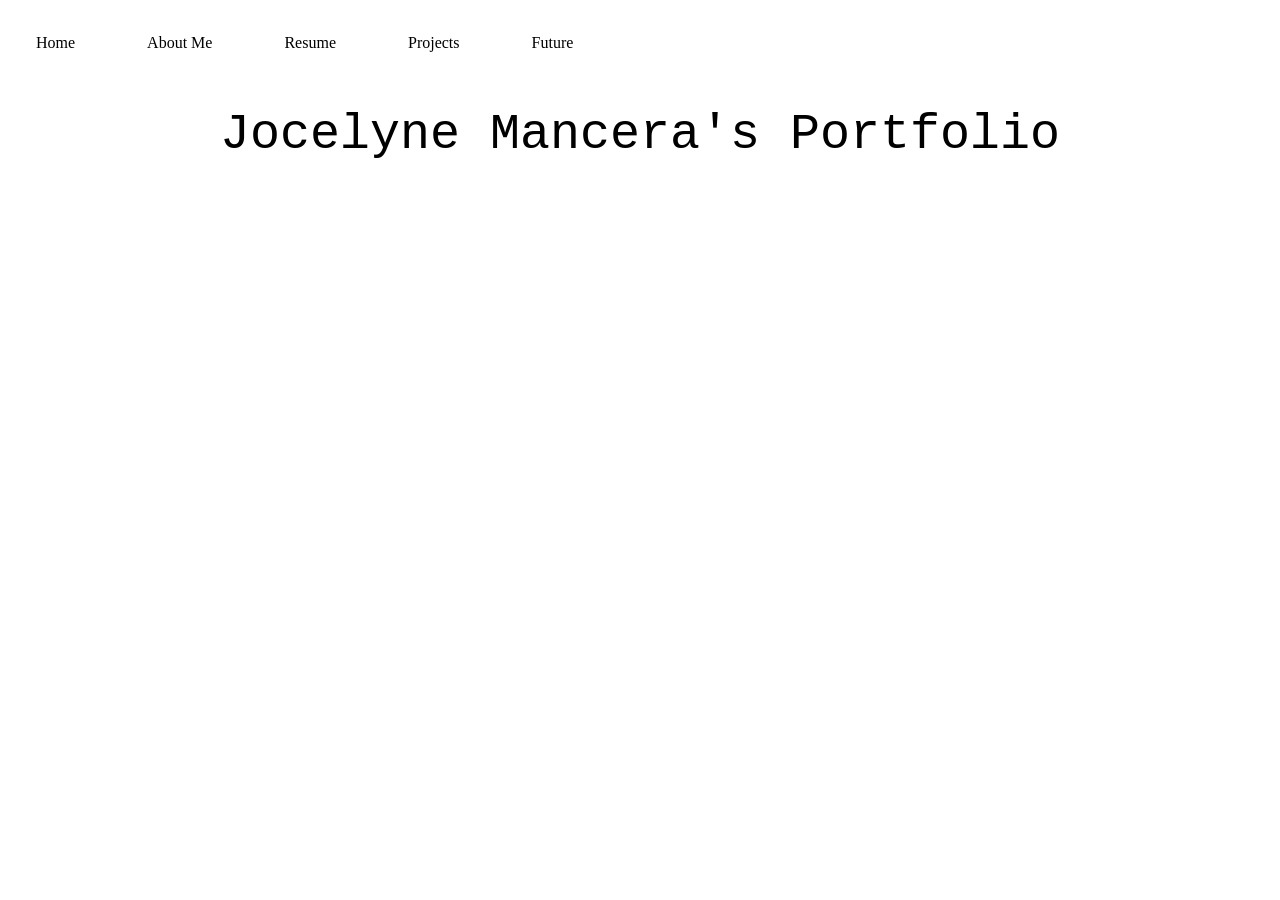
<file: index.html>
<!DOCTYPE html>
<html>
<head>
<link rel="stylesheet" href="style.css">
</head>
<body>

<ul>
  <li><a href="index.html">Home</a></li>
   <li><a href="aboutMe.html">About Me</a></li>
  <li><a href="resume.html">Resume</a></li>
  <li><a href="projects.html">Projects</a></li>
  <li><a href="future.html">Future</a></li>
</ul>

  <div class="center">
      <p class="p3">Jocelyne Mancera's Portfolio</p>
  </div>

  <div class="container">
    <h3 class="p3"></h3>
  </div>
   

</body>
</html>
</file>
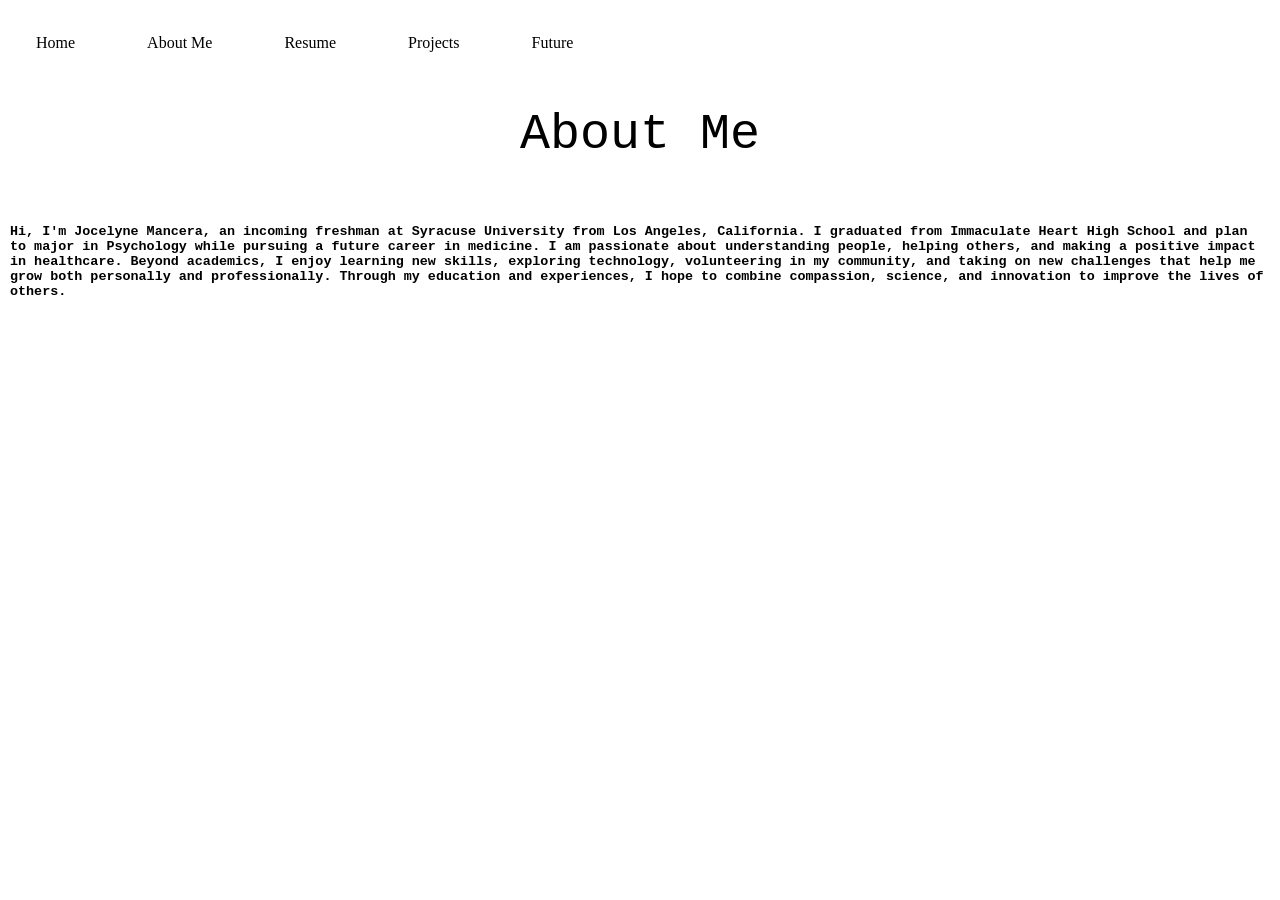
<file: aboutMe.html>
<!DOCTYPE html>
<html>
<head>
<link rel="stylesheet" href="style.css">
</head>
<body>

<ul>
  <li><a href="index.html">Home</a></li>
   <li><a href="aboutMe.html">About Me</a></li>
  <li><a href="resume.html">Resume</a></li>
  <li><a href="projects.html">Projects</a></li>
  <li><a href="future.html">Future</a></li>
</ul>

  <div class="center">
      <p class="p3">About Me</p>
  </div>

  <div class="container">
    <h6 class="p3">Hi, I'm Jocelyne Mancera, an incoming freshman at Syracuse University from Los Angeles, California. I graduated from Immaculate Heart High School and plan to major in Psychology while pursuing a future career in medicine. I am passionate about understanding people, helping others, and making a positive impact in healthcare. Beyond academics, I enjoy learning new skills, exploring technology, volunteering in my community, and taking on new challenges that help me grow both personally and professionally. Through my education and experiences, I hope to combine compassion, science, and innovation to improve the lives of others.</h3>
  </div>
   

</body>
</html>
</file>
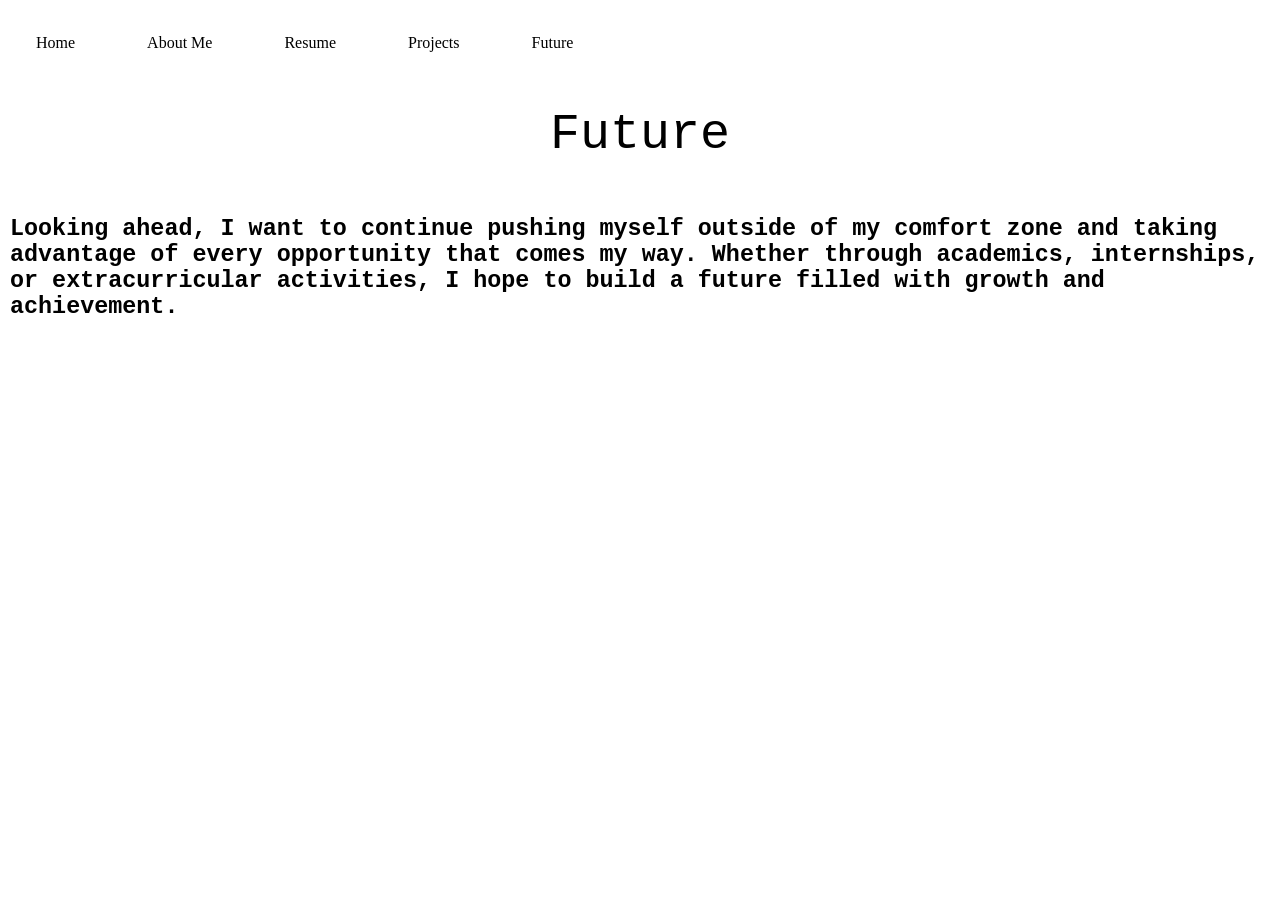
<file: future.html>
<!DOCTYPE html>
<html>
<head>
<link rel="stylesheet" href="style.css">
</head>
<body>

<ul>
  <li><a href="index.html">Home</a></li>
   <li><a href="aboutMe.html">About Me</a></li>
  <li><a href="resume.html">Resume</a></li>
  <li><a href="projects.html">Projects</a></li>
  <li><a href="future.html">Future</a></li>
</ul>

  <div class="center">
      <p class="p3">Future</p>
  </div>

  <div class="container">
    <h3 class="p3">Looking ahead, I want to continue pushing myself outside of my comfort zone and taking advantage of every opportunity that comes my way. Whether through academics, internships, or extracurricular activities, I hope to build a future filled with growth and achievement.</h3>
  </div>
   

</body>
</html>
</file>
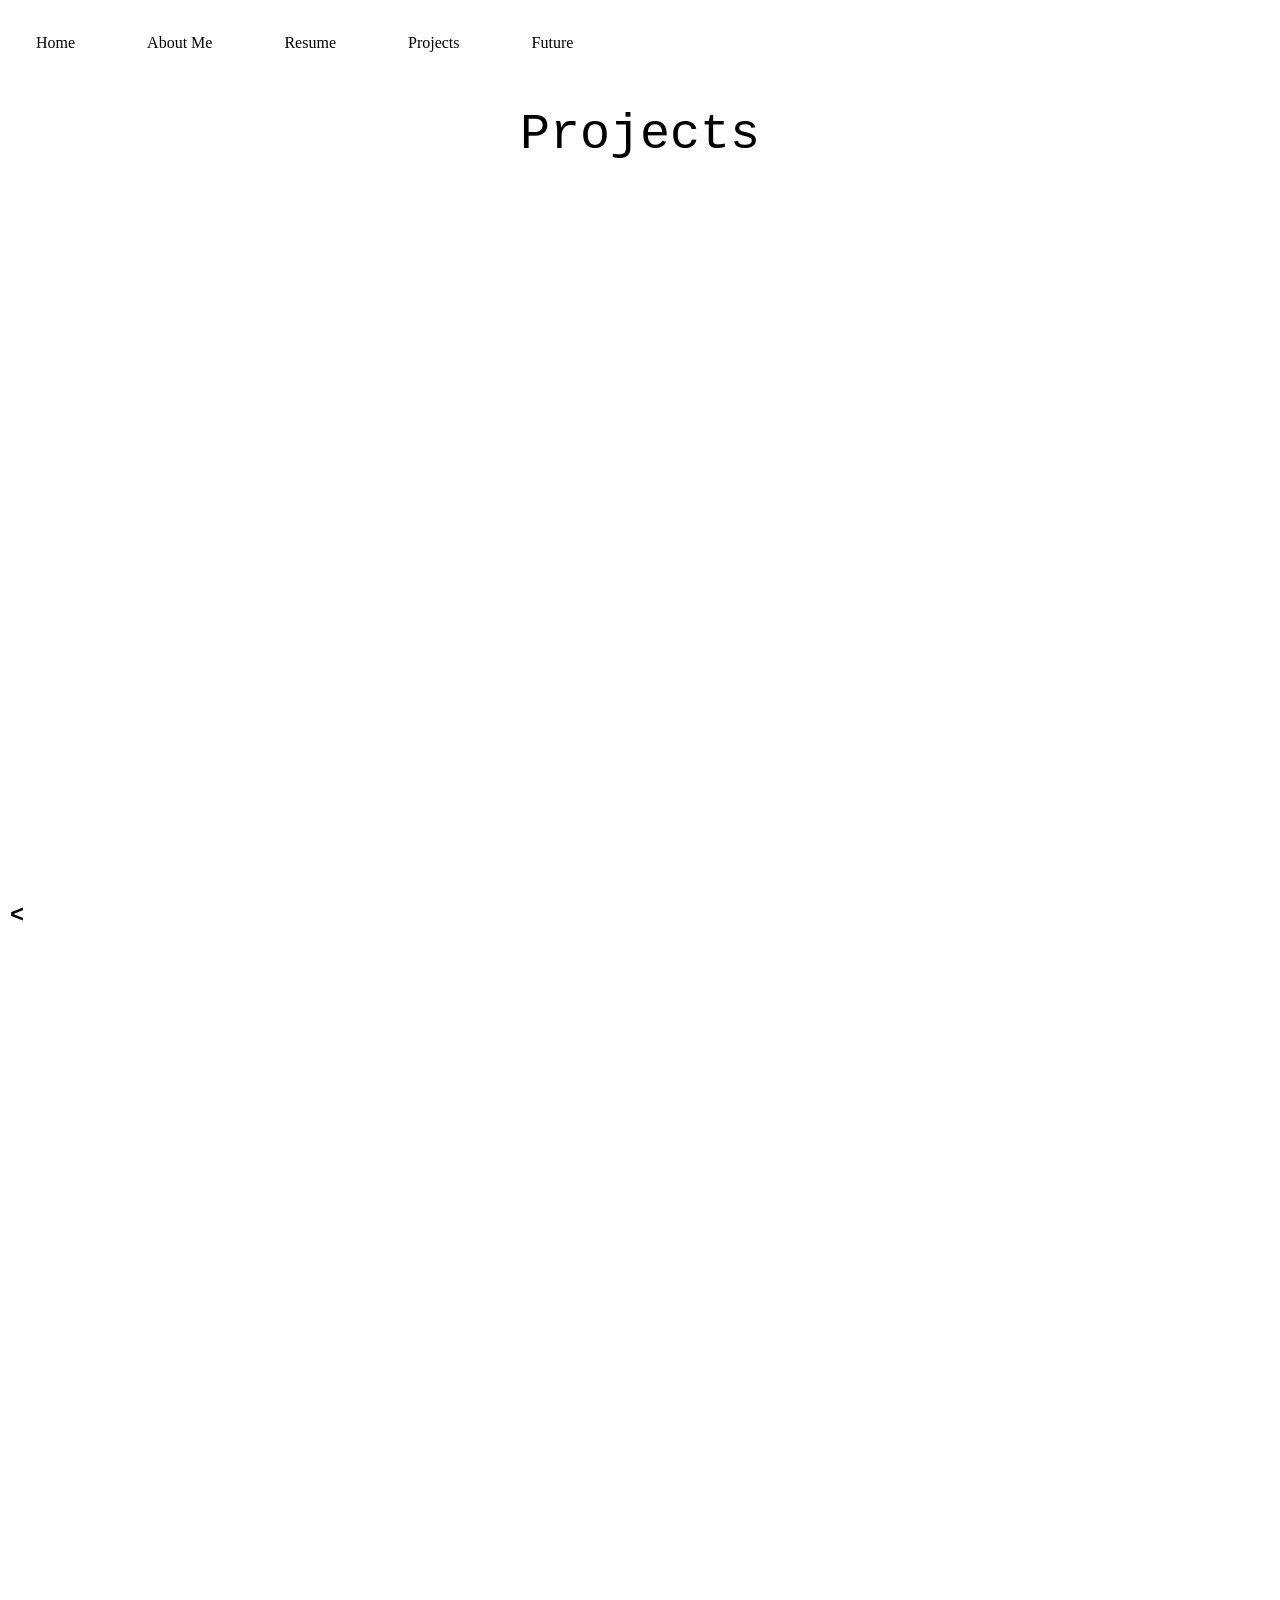
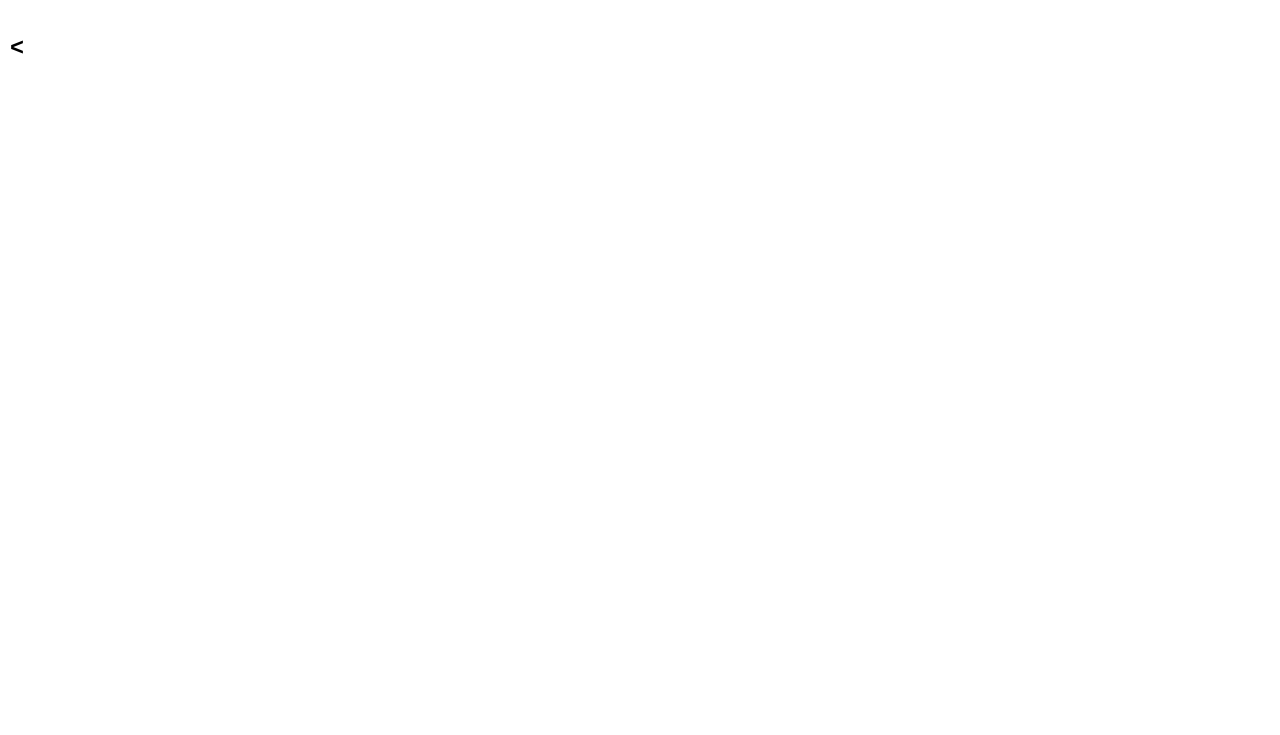
<file: projects.html>
<!DOCTYPE html>
<html>
<head>
<link rel="stylesheet" href="style.css">
</head>
<body>

<ul>
  <li><a href="index.html">Home</a></li>
   <li><a href="aboutMe.html">About Me</a></li>
  <li><a href="resume.html">Resume</a></li>
  <li><a href="projects.html">Projects</a></li>
  <li><a href="future.html">Future</a></li>
</ul>

  <div class="center">
      <p class="p3">Projects</p>
  </div>

  <div class="container">
    <h3 class="p3"><iframe width="392" height="620" style="border: 0px;" src="https://studio.code.org/projects/applab/19b77f10-3f87-4de9-a3cc-67db348009bf/embed"></iframe></h3>
  </div>

  <div class="container">
    <h3 class="p3"><<iframe width="392" height="620" style="border: 0px;" src="https://studio.code.org/projects/applab/5d7fb101-09cd-481d-9ac1-c725fb758525/embed"></iframe></h3>
  </div>

  <div class="container">
    <h3 class="p3"><<iframe width="392" height="620" style="border: 0px;" src="https://studio.code.org/projects/applab/Y4p6dBMRvxEUIXYyXQvem7nWq0TjaEx-7Ic6WDOGBc8/embed"></iframe></h3>
  </div>

</body>
</html>
</file>
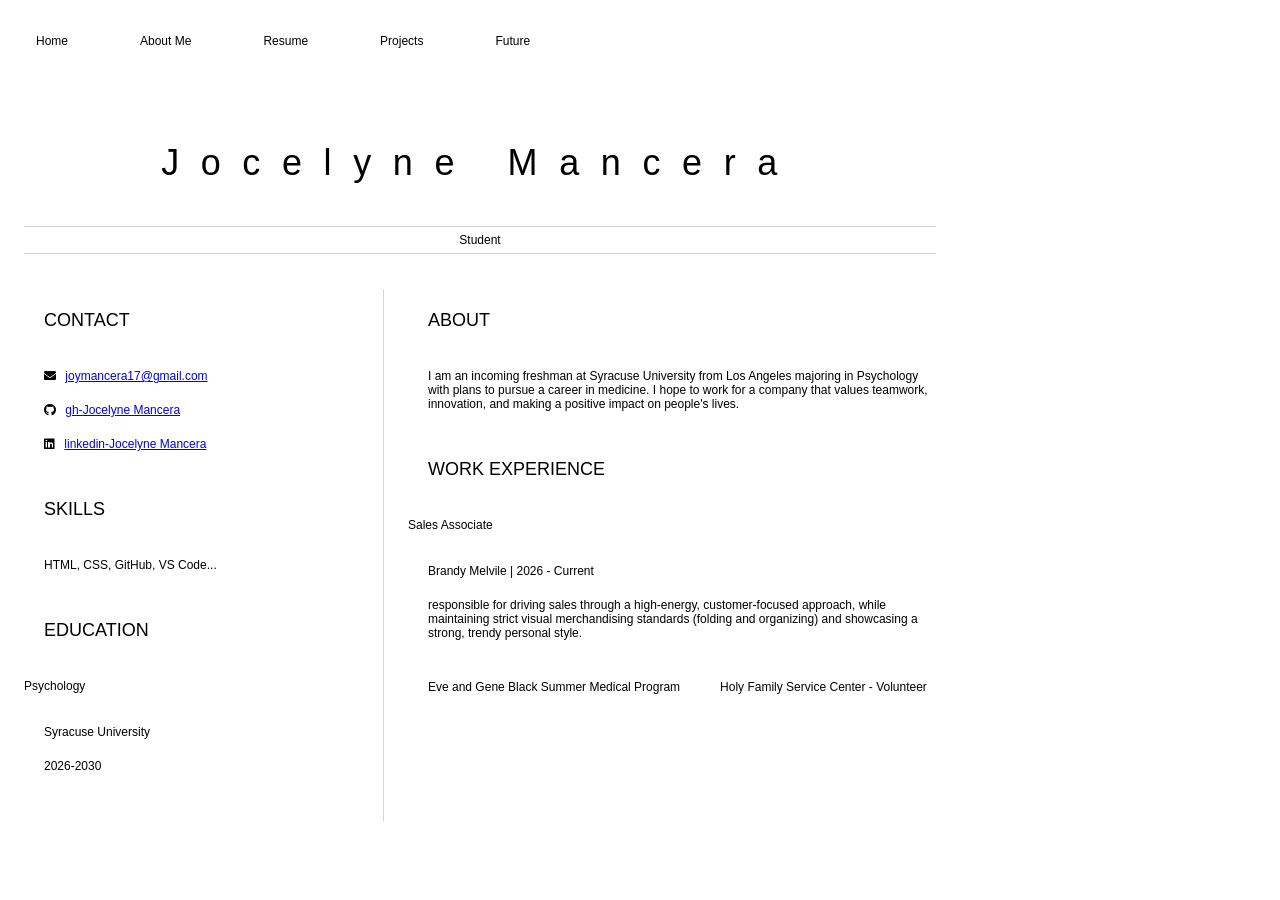
<file: resume.html>
<html>
	<head>
		<link href="resume.css" rel="stylesheet">
		<title>Your name resume</title>
        <link rel="stylesheet" href="https://cdnjs.cloudflare.com/ajax/libs/font-awesome/5.15.4/css/all.min.css">
	</head>

	<body>
    <ul>
  <li><a href="index.html">Home</a></li>
   <li><a href="aboutMe.html">About Me</a></li>
  <li><a href="resume.html">Resume</a></li>
  <li><a href="projects.html">Projects</a></li>
  <li><a href="future.html">Future</a></li>
</ul>
		<header id="header">
			<!-- resume header with your name and title -->
			<h1>Jocelyne Mancera</h1>
			<hr>
			Student
			<hr>
		</header>
		<main>
			<article id="mainLeft">
				<section>
					<h2>CONTACT</h2>
					<!-- contact info including social media -->
                    <p>
                        <i class="fa fa-envelope" aria-hidden="true"></i>
                        <a href="mailto:your-email@example.com">joymancera17@gmail.com</a>
                    </p>
                    <p>
                        <i class="fab fa-github" aria-hidden="true"></i>
                        <a href="github.com/gh-username">gh-Jocelyne Mancera</a>
                    </p>
                    <p>
                        <i class="fab fa-linkedin" aria-hidden="true"></i>
                        <a href="linkedin.com/linkedin-username">linkedin-Jocelyne Mancera</a>
                    </p>
				</section>
				<section>
					<h2>SKILLS</h2>
					<!-- your skills -->
                    <p>HTML, CSS, GitHub, VS Code...</p>
				</section>
				<section>
					<h2>EDUCATION</h2>
					<!-- your education -->
                    <h3>Psychology</h3>
                    <p>
                        Syracuse University
                    </p>
                    <p>
                        2026-2030
                    </p>
				</section>            
			</article>
			<article id="mainRight">
				<section>
					<h2>ABOUT</h2>
					<!-- about you -->
					<p>I am an incoming freshman at Syracuse University from Los Angeles majoring in Psychology with plans to pursue a career in medicine. I hope to work for a company that values teamwork, innovation, and making a positive impact on people's lives.</p>
				</section>
				<section>
					<h2>WORK EXPERIENCE</h2>
					<!-- your work experience -->
                    <h3>Sales Associate</h3>
                    <p>
                            Brandy Melvile | 2026 - Current
                    </p>
                    <p>
responsible for driving sales through a high-energy, customer-focused approach, while maintaining strict visual merchandising standards (folding and organizing) and showcasing a strong, trendy personal style.                    </p>
                    <ul>
                            <li>Eve and Gene Black Summer Medical Program</li>
                            <li>Holy Family Service Center - Volunteer</li>
                            
                    </ul>
				</section>
			</article>
		</main>
	</body>
</html>
</file>
<file: style.css>
.center{
  display: flex;
  justify-content: center;
  font-size: 50px;
}

.container {
  font-size: 20px;
  padding: 10px;
}

.p3 {
  font-family: "Lucida Console", "Courier New", monospace;
}

body {
  margin: 0;
  padding: 0;
}

h2, p {
  margin: 20px;
}

ul {
  list-style-type: none;
  margin: 0;
  padding: 0;
  overflow: hidden;
  background-color: white;
}

ul li {
  float: left;
  padding: 20px;
}

ul li a {
  display: block;
  color: black;
  text-align: center;
  padding: 14px 16px;
  text-decoration: none;
}

ul li a:hover {
  background-color: pink;
}


iframe{
display: block;
margin: 20px auto;
}
</file>
<file: resume.css>
body {
    font-family: 'Segoe UI', Tahoma, Geneva, Verdana, sans-serif;
    font-size: 12px;
    max-width: 960px;
    margin: auto;
}
h1 {
    font-size: 3em;
    letter-spacing: .6em;
    padding-top: 1em;
    padding-bottom: 1em;
}

h2 {
    font-size: 1.5em;
    padding-bottom: 1em;
}

h3 {
    font-size: 1em;
    padding-bottom: 1em;
}

main { 
    display: grid;
    grid-template-columns: 40% 60%;
    margin-top: 3em;
}
header {
    text-align: center;
    margin: auto 2em;
}

section {
    margin: auto 1em 4em 2em;
}

i {
    margin-right: .5em;
}

p {
    margin: .2em auto
}

hr {
    border: none;
    background-color: lightgray;
    height: 1px;
}

h1, h2, h3 {
    font-weight: 100;
    margin-bottom: 0;
}
#mainLeft {
    border-right: 1px solid lightgray;
}




.center{
  display: flex;
  justify-content: center;
  font-size: 100px;
}

.container {
  font-size: 50px;
  padding: 10px;
}

.p3 {
  font-family: "Lucida Console", "Courier New", monospace;
}

body {
  margin: 0;
  padding: 0;
}

h2, p {
  margin: 20px;
}

ul {
  list-style-type: none;
  margin: 0;
  padding: 0;
  overflow: hidden;
  background-color: white;
}

ul li {
  float: left;
  padding: 20px;
}

ul li a {
  display: block;
  color: black;
  text-align: center;
  padding: 14px 16px;
  text-decoration: none;
}

ul li a:hover {
  background-color: pink;
}
</file>
